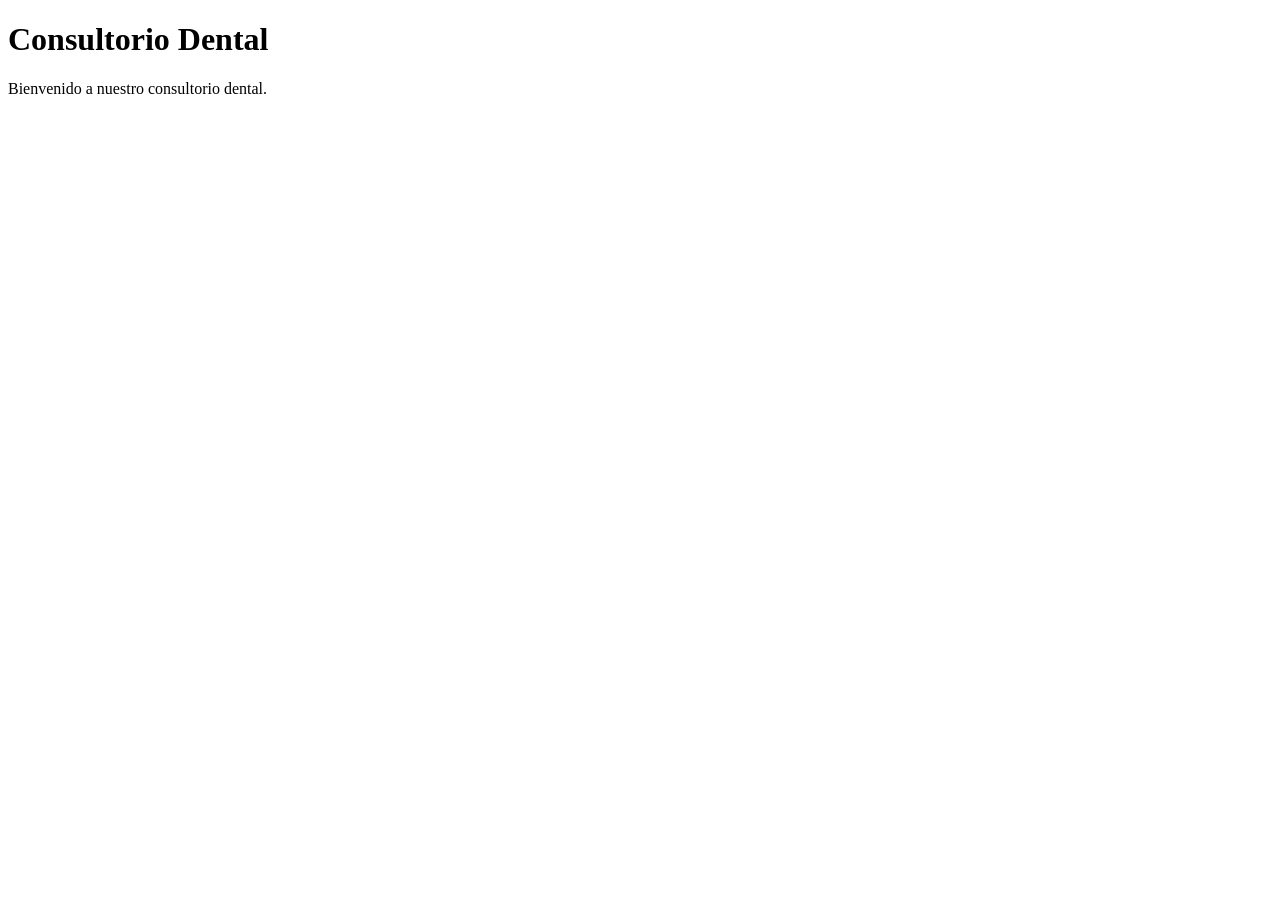
<file: frontend/index.html>
<!DOCTYPE html>
<html>
    <head>
        <title>Consultorio Dental</title>
    </head>
    <body>
        <h1>Consultorio Dental</h1>
        <p>Bienvenido a nuestro consultorio dental.</p>
    </body>
</html>
</file>
